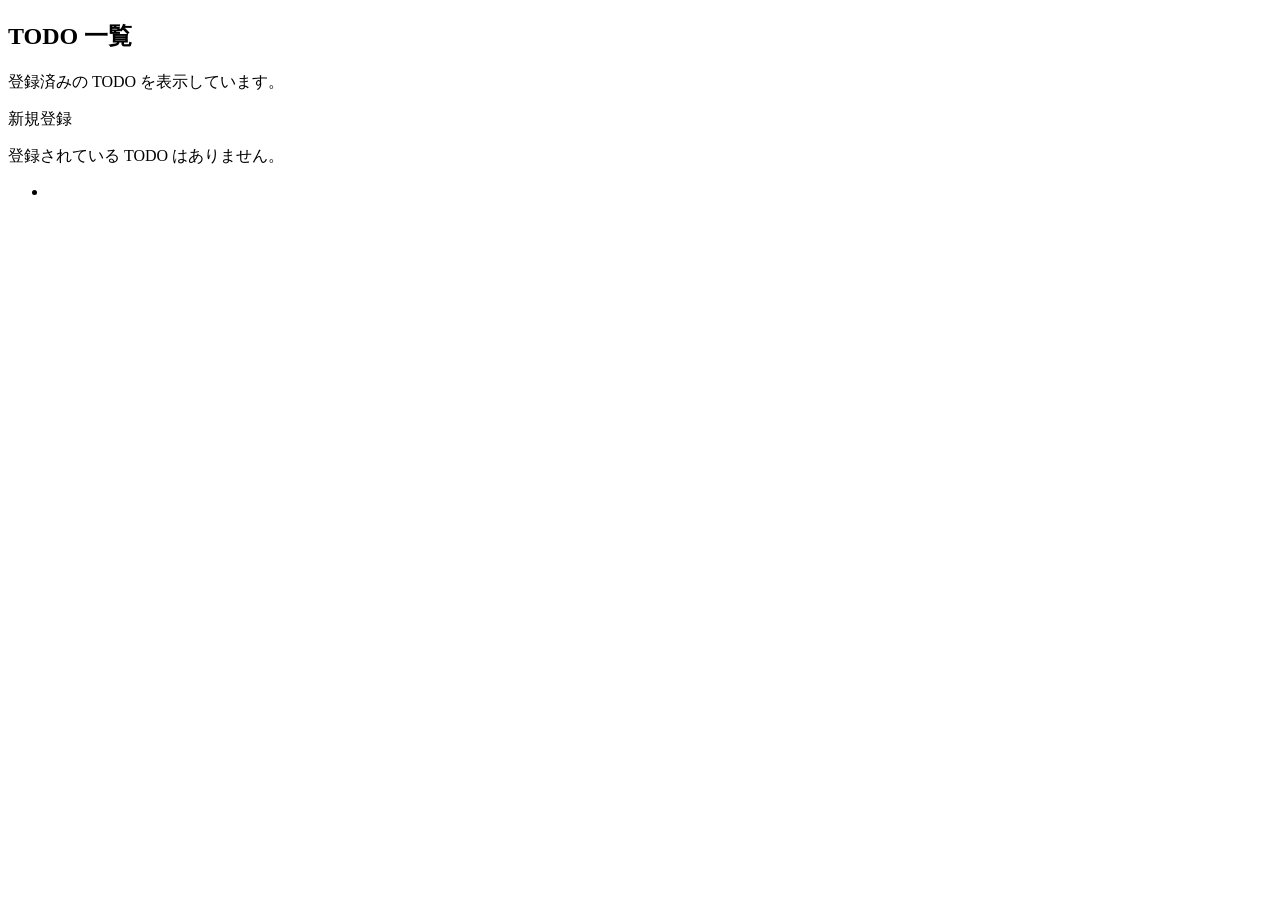
<file: backend/src/main/resources/templates/todos/list.html>
<!DOCTYPE html>
<html lang="ja" xmlns:th="https://www.thymeleaf.org">
<head>
    <meta charset="UTF-8">
    <meta name="viewport" content="width=device-width, initial-scale=1.0">
    <title>TODO 一覧</title>
    <link rel="stylesheet" th:href="@{/css/app.css}">
</head>
<body>
<main class="page-content">
    <section class="todo-card" aria-labelledby="page-title">
        <div class="page-heading">
            <div>
                <h1 id="page-title">TODO 一覧</h1>
                <p class="description">登録済みの TODO を表示しています。</p>
            </div>
            <a class="button-link" th:href="@{/todos/new}">新規登録</a>
        </div>

        <p class="empty-message" th:if="${#lists.isEmpty(todos)}">登録されている TODO はありません。</p>

        <ul class="todo-list" th:unless="${#lists.isEmpty(todos)}">
            <li th:each="todo : ${todos}" class="todo-list-item">
                <span class="todo-status" th:text="${todo.completed ? '完了' : '未完了'}"></span>
                <span class="todo-title" th:text="${todo.title}"></span>
            </li>
        </ul>
    </section>
</main>
</body>
</html>
</file>
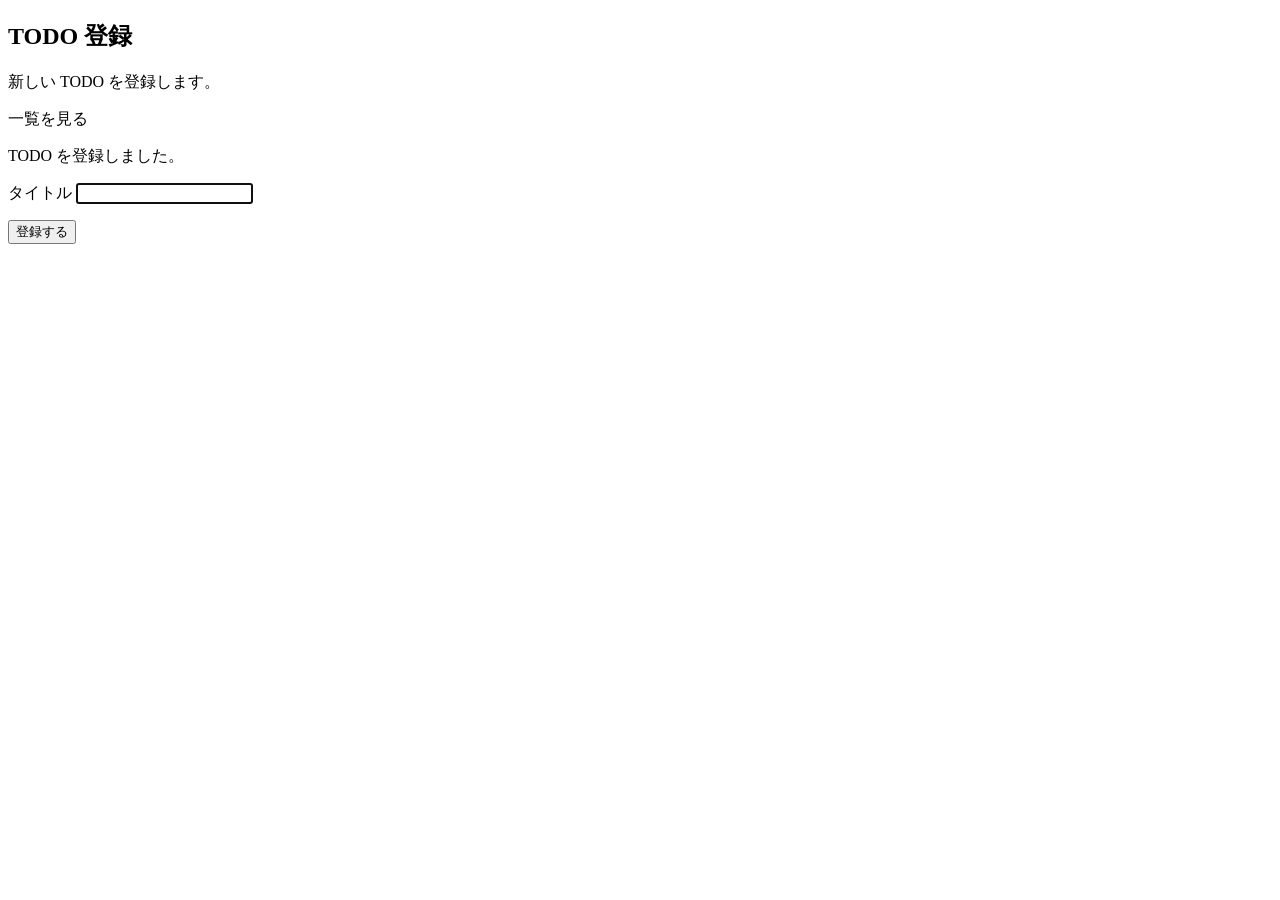
<file: backend/src/main/resources/templates/todos/new.html>
<!DOCTYPE html>
<html lang="ja" xmlns:th="https://www.thymeleaf.org">
<head>
    <meta charset="UTF-8">
    <meta name="viewport" content="width=device-width, initial-scale=1.0">
    <title>TODO 登録</title>
    <link rel="stylesheet" th:href="@{/css/app.css}">
</head>
<body>
<main class="page-content">
    <section class="todo-card" aria-labelledby="page-title">
        <div class="page-heading">
            <div>
                <h1 id="page-title">TODO 登録</h1>
                <p class="description">新しい TODO を登録します。</p>
            </div>
            <a class="button-link" th:href="@{/todos}">一覧を見る</a>
        </div>

        <p class="success-message" th:if="${created}" role="status">TODO を登録しました。</p>

        <form th:action="@{/todos}" th:object="${todoCreateForm}" method="post" novalidate>
            <input th:field="*{id}" type="hidden">

            <div class="form-field">
                <label for="title">タイトル</label>
                <input id="title" th:field="*{title}" type="text" maxlength="200" required autofocus>
                <p class="field-error" th:if="${#fields.hasErrors('title')}" th:errors="*{title}"></p>
            </div>

            <button type="submit">登録する</button>
        </form>
    </section>
</main>
</body>
</html>
</file>
